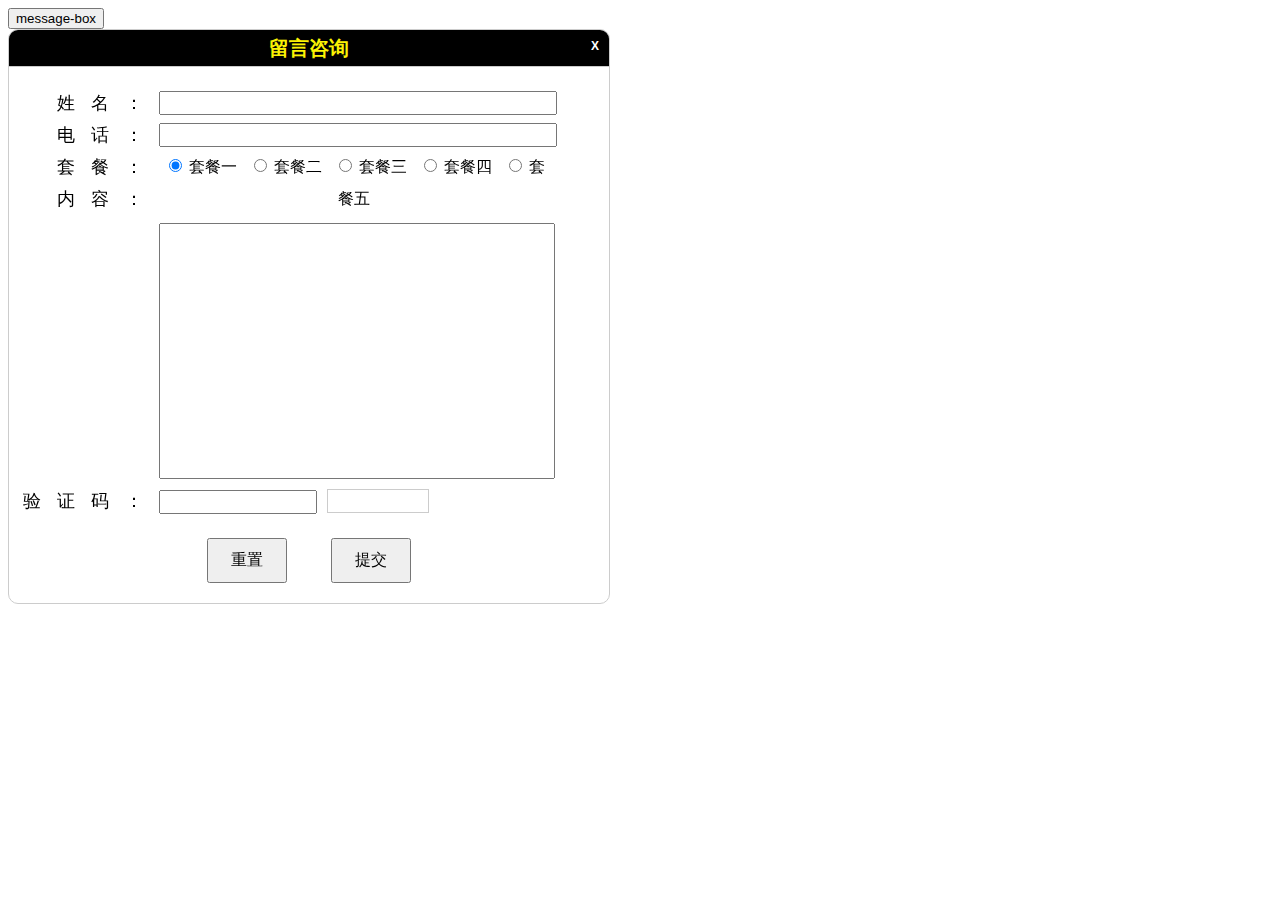
<file: html/message.html>
<!DOCTYPE html>
<html>
<head>
	<meta charset="utf-8" />
	<title></title>
	<style>
		html{
			/*font-size: 100px;*/
		}
		#msg_box{
			width: 600px;
			/*height: 500px;*/
			border-radius: 10px;
			border: 1px solid #ccc;
			overflow: hidden;
			position: fixed;
			text-align: center;
		}
		#msg_title{
			text-align: center;
			font-weight: bolder;
			font-size: 20px;
			line-height: 36px;
			background-color: #000;
			border-bottom: 1px solid #ccc;
			color: #fbf204;
			margin-bottom: 20px;
			position: relative;
		}
		.msg_close{
			position: absolute;
			top: 10px;
			right: 10px;
			color: #fff;
			font-family: arial;
			font-size: 12px;
			line-height: 100%;
			cursor: pointer;
		}
		#msg_left{
			width: 150px;
			float: left;
		}
		#msg_right{
			width: 450px;
			float: left;
			padding-right: 60px;
			box-sizing: border-box;
		}
		#msg_left>label{
			text-align: right;
			letter-spacing: 16px;
			line-height: 32px;
			font-size: 18px;
			display: block;
		}
		#msg_name,#msg_phone{
			width: 100%;
			font-size: 16px;
			margin: 4px 0;
		}
		#msg_package_box{
			line-height: 32px;
		}
		#msg_package_box>label:not(label:last-child){
			font-size: 16px;
			margin-right: 8px;
		}
		#msg_content{
			margin-top: 8px;
			resize: none;
			width: 100%;
			height: 250px;
			font-size: 16px;
		}
		#msg_reset,#msg_submit{
			width: 80px;
			font-size: 16px;
			padding: 10px 20px;
			margin: 20px;
		}
		#msg_test_box{
			text-align: left;
			clear: both;
			font-size: 0;
		}
		#msg_test_font{
			width: 150px;
			text-align: right;
			display: inline-block;
			letter-spacing: 16px;
			line-height: 32px;
			font-size: 18px;
		}
		#msg_test{
			width: 150px;
			font-size: 16px;
			margin: 4px 0;
		}
		#msg_test_img{
			border: 1px solid #ccc;
			cursor: pointer;
			margin: 0 174px 0 10px;
			position: relative;
			top: 6px;
		}
	</style>
</head>
<body>
	<button>message-box</button>
	<form id="msg_box">
		<div id="msg_title">留言咨询<span class="msg_close">X</span></div>
		<div id="msg_left">
			<label for="msg_name">姓名：</label>
			<label for="msg_phone">电话：</label>
			<label>套餐：</label>
			<label for="msg_content">内容：</label>
		</div>
		<div id="msg_right">
			<input type="text" name="msg_name" id="msg_name">
			<input type="text" name="msg_phone" id="msg_phone">
			<div id="msg_package_box">
				<input type="radio" name="msg_package" class="msg_package" id="msg_package_one" value="1" checked="checked">
				<label for="msg_package_one">套餐一</label>
				<input type="radio" name="msg_package" class="msg_package" id="msg_package_two" value="2">
				<label for="msg_package_two">套餐二</label>
				<input type="radio" name="msg_package" class="msg_package" id="msg_package_three" value="3">
				<label for="msg_package_three">套餐三</label>
				<input type="radio" name="msg_package" class="msg_package" id="msg_package_four" value="4">
				<label for="msg_package_four">套餐四</label>
				<input type="radio" name="msg_package" class="msg_package" id="msg_package_five" value="5">
				<label for="msg_package_five">套餐五</label>
			</div>
			<textarea name="msg_content" id="msg_content"></textarea>
		</div>
		<div id="msg_test_box">
			<label id="msg_test_font" for="msg_test">验证码：</label>
			<input type="text" name="msg_test" id="msg_test" value="" />
			<canvas id="msg_test_img" width="100" height="22"></canvas>
		</div>
		<input type="reset" name="msg_reset" id="msg_reset" value="重置" />
		<input type="button" name="msg_submit" id="msg_submit" value="提交" />
	</form>
</body>
<script src="http://libs.baidu.com/jquery/2.1.4/jquery.min.js"></script>
<script>
var msgBox = $("<form/>").attr("id","msg_box").html('<div id="msg_title">留言咨询<span class="msg_close">X</span></div><div id="msg_left"><label for="msg_name">姓名：</label><label for="msg_phone">电话：</label><label>套餐：</label><label for="msg_content">内容：</label></div><div id="msg_right"><input type="text" name="msg_name" id="msg_name"><input type="text" name="msg_phone" id="msg_phone"><div id="msg_package_box"><input type="radio" name="msg_package" id="msg_package_one" value="1"><label for="msg_package_one">套餐一</label><input type="radio" name="msg_package" id="msg_package_two" value="2"><label for="msg_package_two">套餐二</label><input type="radio" name="msg_package" id="msg_package_three" value="3"><label for="msg_package_three">套餐三</label><input type="radio" name="msg_package" id="msg_package_four" value="4"><label for="msg_package_four">套餐四</label><input type="radio" name="msg_package" id="msg_package_five" value="5"><label for="msg_package_five">套餐五</label>	</div><textarea name="msg_content" id="msg_content"></textarea>	</div><input type="reset" name="msg_reset" id="msg_reset" value="重置" /><input type="button" name="msg_submit" id="msg_submit" value="提交" />');
$("button").click(function(){
	msgBox.appendTo($("body"));
})
$("body").on("mousedown","#msg_title",function(e){
	_this = $("#msg_box");
	var cW = e.clientX - _this[0].offsetLeft;
	var cH = e.clientY - _this[0].offsetTop;
	console.log(e);
	console.log(_this);
	$(document).on("mousemove",function(e){
		e.stopPropagation;
		e.preventBubble;
		_this.css({
			"left": e.clientX - cW,
			"top": e.clientY - cH,
		})
	})
	$(document).on("mouseup",function(e){
		console.log(e);
		$(document).off("mousemove");
	})
})
</script>
</html>
</file>
